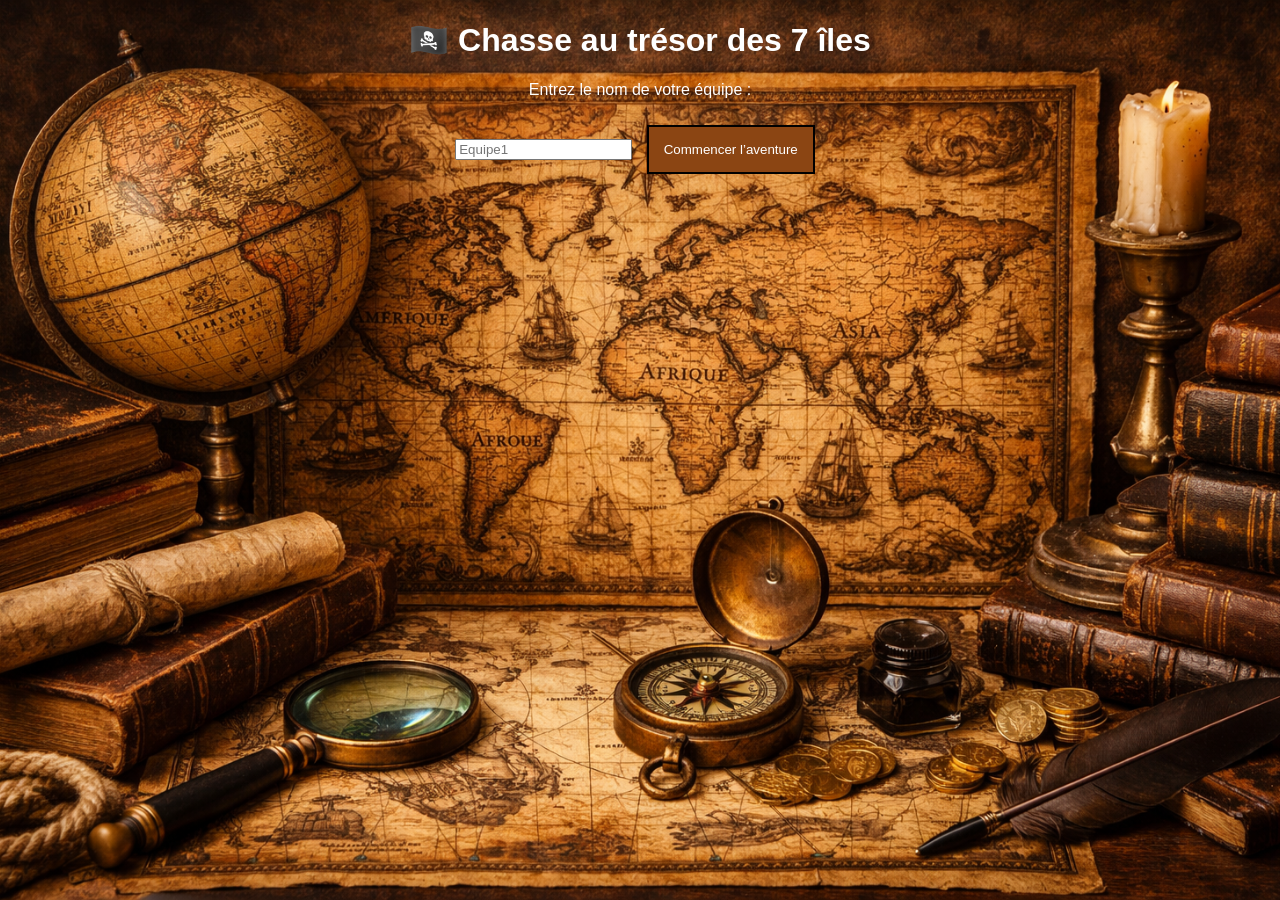
<file: index.html>
<!DOCTYPE html>
<html lang="fr">
<head>
  <meta charset="UTF-8">
  <title>Chasse au trésor - P7 DSTI</title>
  <link rel="stylesheet" href="style.css">
</head>
<body>
  <h1>🏴‍☠️ Chasse au trésor des 7 îles</h1>

  <!-- Connexion -->
  <div id="connexion">
    <p>Entrez le nom de votre équipe :</p>
    <input id="nomEquipe" placeholder="Equipe1">
    <button onclick="connecter()">Commencer l’aventure</button>
  </div>

  <!-- Carte -->
  <div id="carte" style="display:none;">
    <button onclick="ouvrirIle('Bat5')">Bat5</button>
    <button onclick="ouvrirIle('Bat7')">Bat7</button>
  </div>

  <!-- Zone énigme -->
  <div id="enigme"></div>

  <script src="script.js"></script>
</body>
</html>
</file>
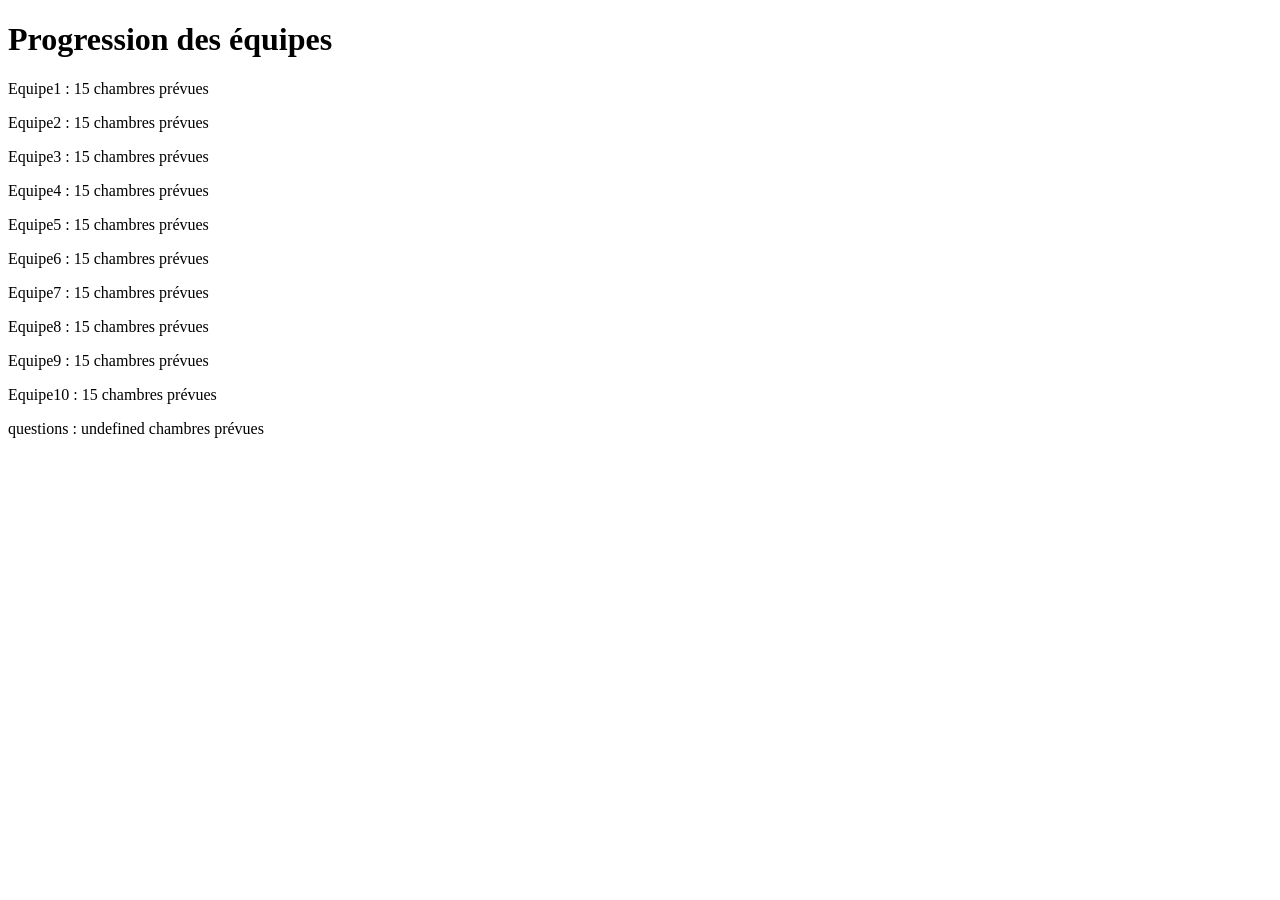
<file: cat.html>
<!DOCTYPE html>
<html lang="fr">
<head>
  <meta charset="UTF-8">
  <title>Tableau de bord admin</title>
</head>
<body>
  <h1>Progression des équipes</h1>
  <div id="dashboard"></div>

  <script>
    async function chargerProgression() {
      const data = await fetch("enigmes.json").then(r => r.json());
      let html = "";
      for (let equipe in data) {
        if (equipe !== "enigmes") {
          html += `<p>${equipe} : ${data[equipe].length} chambres prévues</p>`;
        }
      }
      document.getElementById("dashboard").innerHTML = html;
    }
    chargerProgression();
  </script>
</body>
</html>
</file>
<file: style.css>
body {
  background: url('Background.png') no-repeat center center fixed;
  background-size: cover;
  font-family: Arial, sans-serif;
  color: #fff;
  text-align: center;
}


button {
  margin: 10px;
  padding: 15px;
  background: #8b4513;
  color: #fff;
  border: 2px solid #000;
  cursor: pointer;
}
</file>
